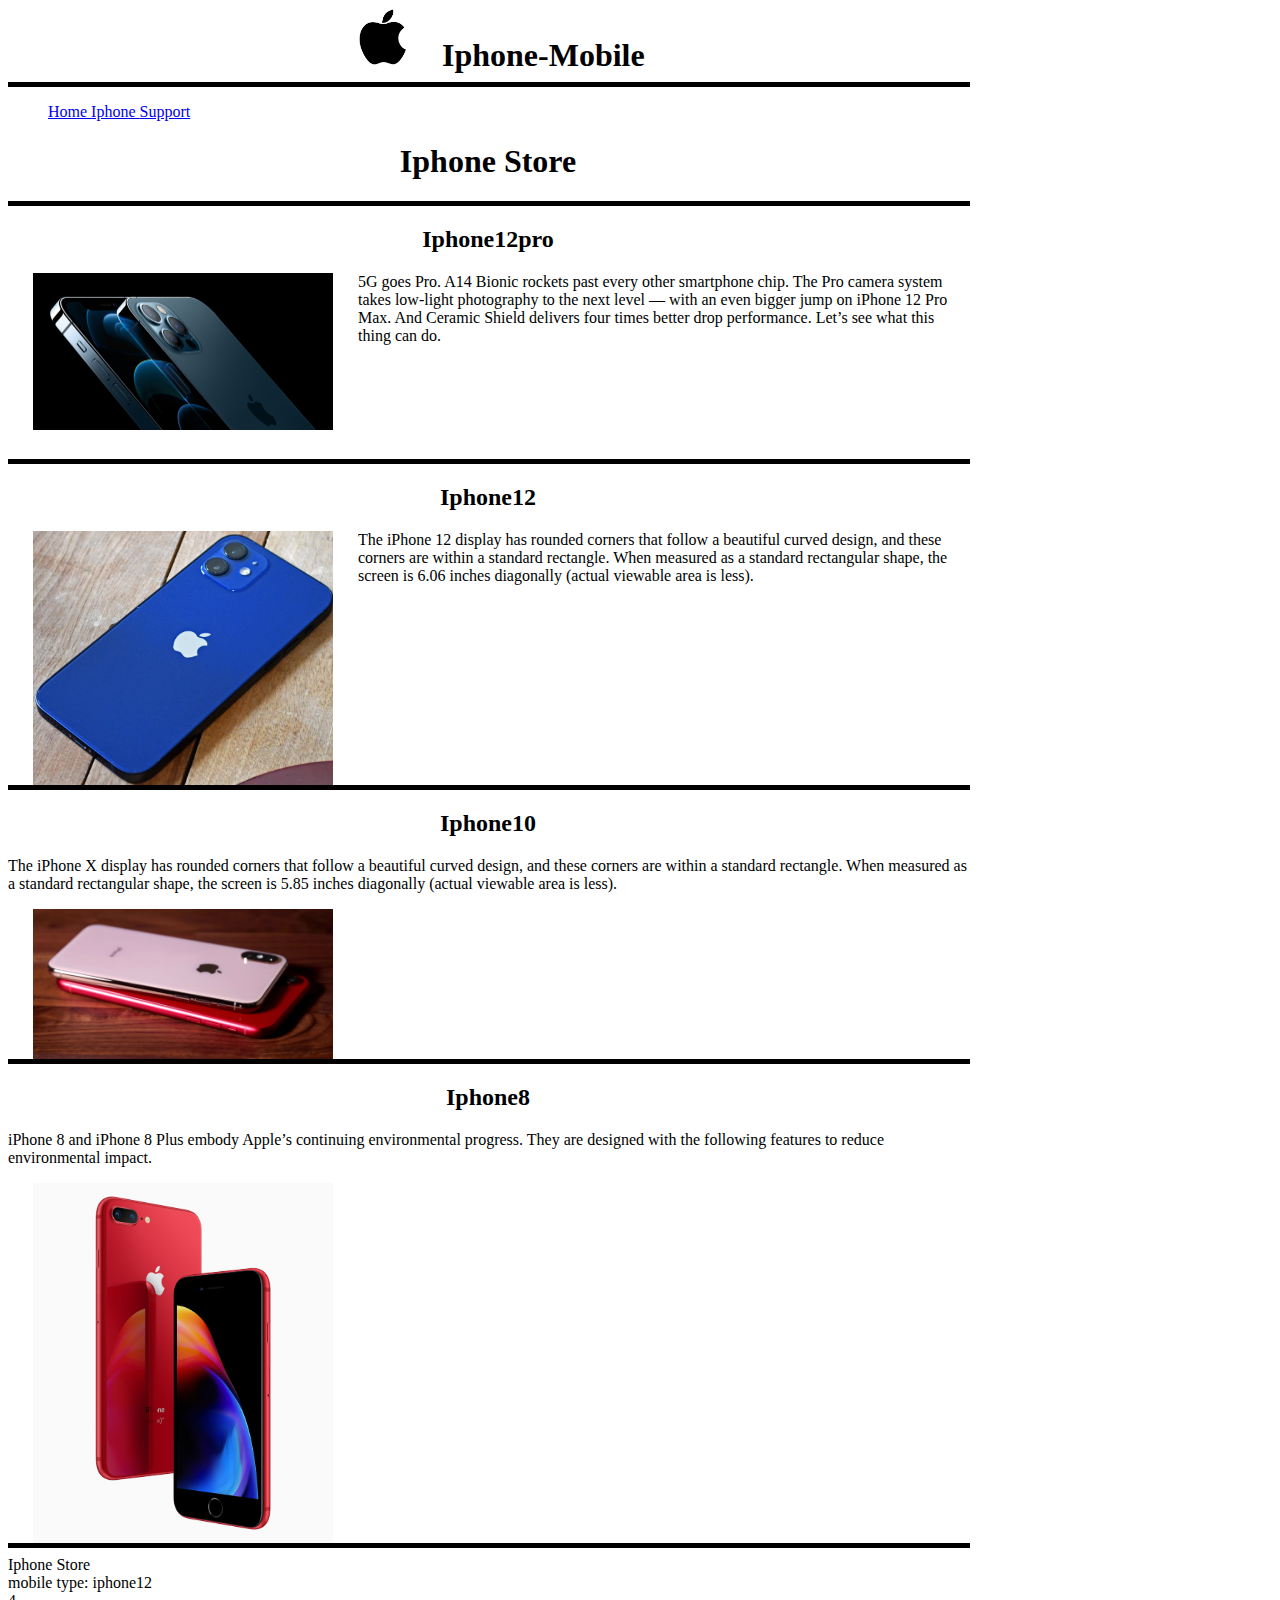
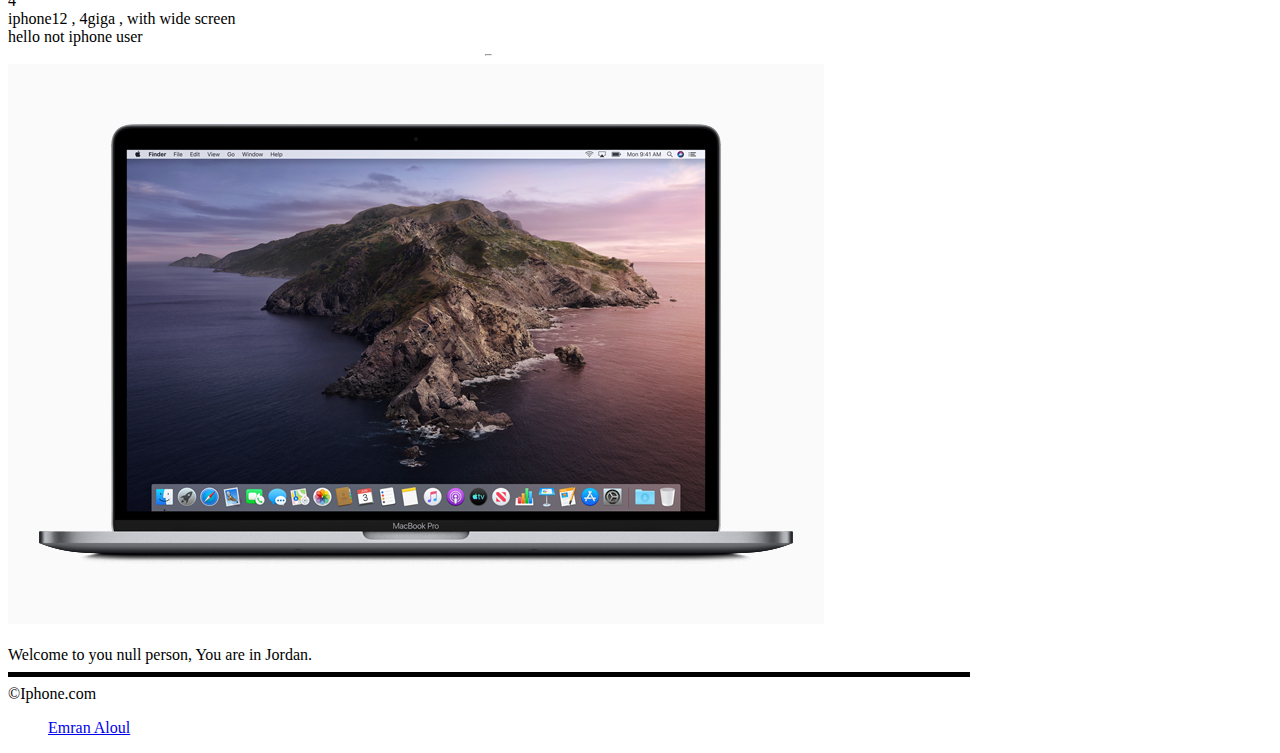
<file: index.html>
<!DOCTYPE html>
<html lang="en">
<head>
    <meta charset="UTF-8">
    <meta http-equiv="X-UA-Compatible" content="IE=edge">
    <meta name="viewport" content="width=device-width, initial-scale=1.0">
    <title>IphoneStore</title>
    <link rel="stylesheet" href="assets/CSS/style.css">

</head>
<body>
    <header>
        <img class= 'logo' src="assets/images/logo.png" alt="logo" >

        <h1>Iphone-Mobile</h1>
        
        <hr size="5px" width="960px" color="black">

        <nav>
            <ul>
                
                <li>
               <a href="https://emranaloul.github.io/demo/">
                Home
             </a>
               
            </li>
            <li>
                <a href="https://www.apple.com/">
                Iphone
                </a>
                
            </li>
            <li>
                <a href="https://support.apple.com/ ">
                Support
                </a>
                
              </li>
            </ul>
        </nav>

    </header>
    <main>
        <h1> Iphone Store</h1>
        
        <hr size="5px" width="960px" color="black">  

        <h2>Iphone12pro</h2>
        
        <img class="iphone12pro" src="assets/images/iphone12pro.jpg" alt="iphone12pro" >

        <p>
            5G goes Pro. A14 Bionic rockets past every other smartphone chip.
            The Pro camera system takes low-light photography to the next level — with an even bigger jump on iPhone 12 Pro Max. And Ceramic Shield delivers four times better drop performance.
            Let’s see what this thing can do.
        </p>

        <br>

        <hr size="5px" width="960px" color="black" style="margin-top: 80px;">

        

        <h2>Iphone12</h2>

        <img class="iphone12" src="assets/images/iPhone12.jpg" alt="iphone12">
        
        <p>
            The iPhone 12 display has rounded corners that follow a beautiful curved design, and these corners are within a standard rectangle. When measured as a standard rectangular shape, the screen is 6.06 inches diagonally (actual viewable area is less).

        </p>

        <hr size="5px" width="960px" color="black" style="margin-top: 100px;"> 

        <h2>Iphone10</h2>
        
        <p>
            The iPhone X display has rounded corners that follow a beautiful curved design, and these corners are within a standard rectangle. When measured as a standard rectangular shape, the screen is 5.85 inches diagonally (actual viewable area is less).

        </p>

        <img class="iphone10" src="assets/images/iPhone10.png" alt="iPhone10">

        <hr size="5px" width="960px" color="black" style="margin-top: 100px;"> 

        <h2>Iphone8</h2>
        <p>
            iPhone 8 and iPhone 8 Plus embody Apple’s continuing environmental progress. They are designed with the following features to reduce environmental impact.
        </p>

        <img class="iphone8" src="assets/images/iphone8.jpg" alt="iphone8 ">  <br> <br>
            
        <hr size="5px" width="960px" color="black" style="margin-top: 100px;"> 
    
    </main>

    
    <footer>
        <script src="assets/js/app.js"></script>

        <hr size="5px" width="960px" color="black"> 
        
        &copy;Iphone.com
        <ul>
            <a href="https://emranaloul.github.io/demo/">
                Emran Aloul
            </a>
    
        </ul> 
       
    </footer>
</body>
</html>
</file>
<file: assets/CSS/style.css>
body {

    width: 960px;
}

.logo {
width: 50px;
margin-left: 350px;
}

header h1 {
display: inline;
margin-left: 30px;
}

header nav ul li {
    display: inline;
    
}

main h1 {
    
text-align: center;
}

main h2 {

    text-align: center;
}

.iphone12pro {
    float: left;
width: 300px;
margin-left: 25px;
margin-right: 25px;
display: inline;

}

.iphone12{
    width: 300px;
    margin-left: 25px;
    float: left;
    margin-right: 25px;
    display: inline;
}

.iphone10 {
width: 300px;
margin-left: 25px;
float: left;
margin-right: 25px;
display: inline;
}

.iphone8{
    width: 300px;
    margin-left: 25px;
    float: left;
    margin-right: 25px;
    display: inline;
}
</file>
